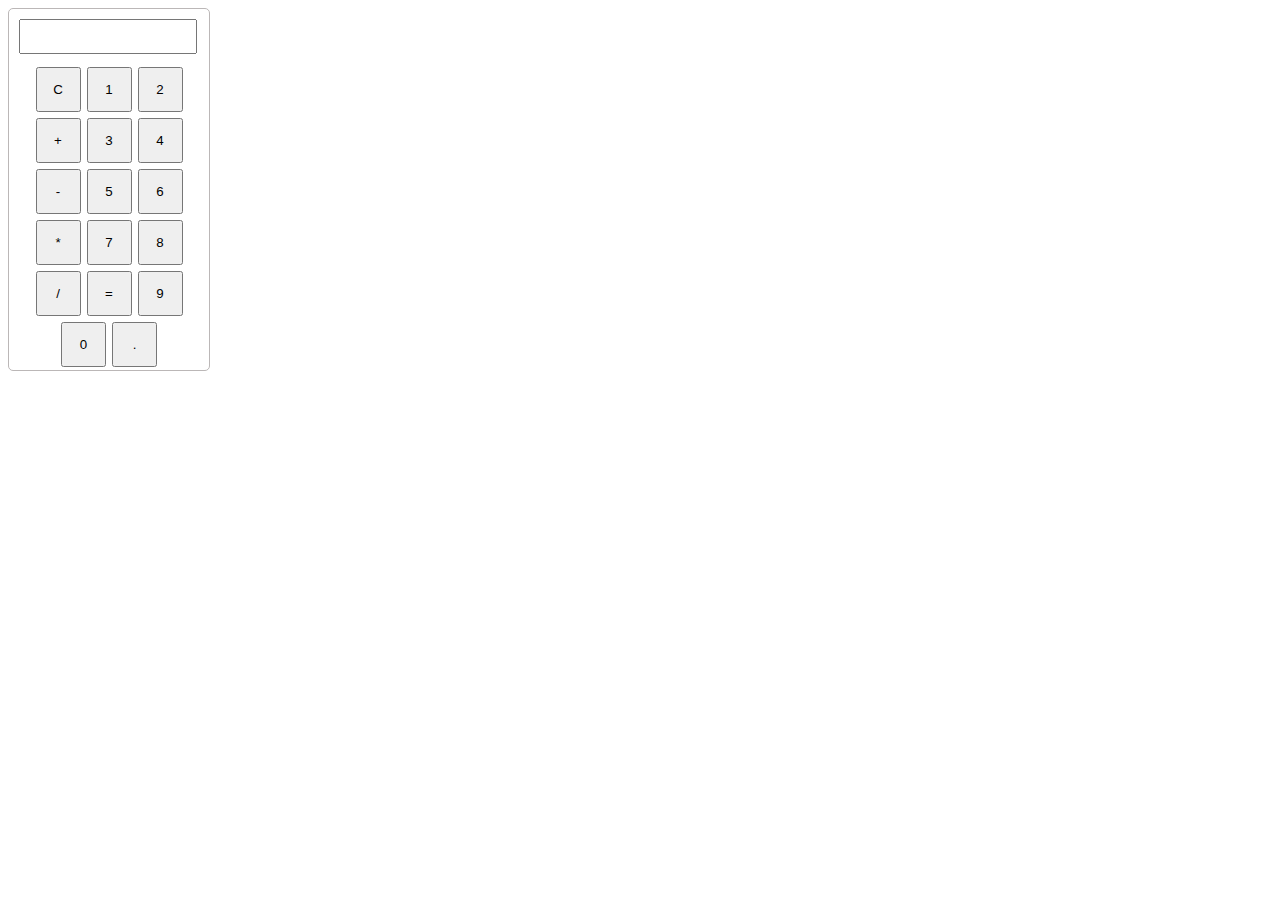
<file: Calculator/index.html>
<!DOCTYPE html>
<html lang="en">
<head>
    <meta charset="UTF-8">
    <meta name="viewport" content="width=device-width, initial-scale=1.0">
    <title>Calculator</title>
    <link rel="stylesheet" href="style.css">
</head>
<body>
    <div id="calculator">
         <input type="text" id="display" readonly>
         <div class="button-container">
            <button class="buttons" onclick="CurrentDisplay='';
        document.querySelector('#display').value= CurrentDisplay;">C</button>
            <button class="buttons" onclick="CurrentDisplay=CurrentDisplay + '1';
        document.querySelector('#display').value= CurrentDisplay;">1</button>
            <button class="buttons" onclick="CurrentDisplay=CurrentDisplay +'2';
        document.querySelector('#display').value= CurrentDisplay;">2</button>
            <button class="buttons" onclick="CurrentDisplay=CurrentDisplay +'+';
        document.querySelector('#display').value= CurrentDisplay;">+</button>
            <button class="buttons" onclick="CurrentDisplay=CurrentDisplay +'3';
        document.querySelector('#display').value= CurrentDisplay;">3</button>
            <button class="buttons" onclick="CurrentDisplay=CurrentDisplay +'4';
        document.querySelector('#display').value= CurrentDisplay;">4</button>
            <button class="buttons" onclick="CurrentDisplay=CurrentDisplay +'-';
        document.querySelector('#display').value= CurrentDisplay;">-</button>
            <button class="buttons" onclick="CurrentDisplay=CurrentDisplay +'5';
        document.querySelector('#display').value= CurrentDisplay;">5</button>
            <button class="buttons" onclick="CurrentDisplay=CurrentDisplay +'6';
        document.querySelector('#display').value= CurrentDisplay;">6</button>
            <button class="buttons" onclick="CurrentDisplay=CurrentDisplay +'*';
        document.querySelector('#display').value= CurrentDisplay;">*</button>
            <button class="buttons" onclick="CurrentDisplay=CurrentDisplay +'7';
        document.querySelector('#display').value= CurrentDisplay;">7</button>
            <button class="buttons" onclick="CurrentDisplay=CurrentDisplay +'8';
        document.querySelector('#display').value= CurrentDisplay;">8</button>
            <button class="buttons" onclick="CurrentDisplay=CurrentDisplay +'/';
        document.querySelector('#display').value= CurrentDisplay;">/</button>


            <button class="buttons" onclick=" CurrentDisplay= eval(CurrentDisplay)
        document.querySelector('#display').value= CurrentDisplay;">=</button>


            <button class="buttons" onclick="CurrentDisplay=CurrentDisplay +'9';
        document.querySelector('#display').value= CurrentDisplay;">9</button>
            <button class="buttons" onclick="CurrentDisplay=CurrentDisplay +'0';
        document.querySelector('#display').value= CurrentDisplay;">0</button>
            <button class="buttons" onclick="CurrentDisplay=CurrentDisplay +'.';
        document.querySelector('#display').value= CurrentDisplay;">.</button>

            
         </div>
    </div>

    <script>
        let CurrentDisplay= '';
        document.querySelector('#display').value= CurrentDisplay;
    </script>
</body>
</html>
</file>
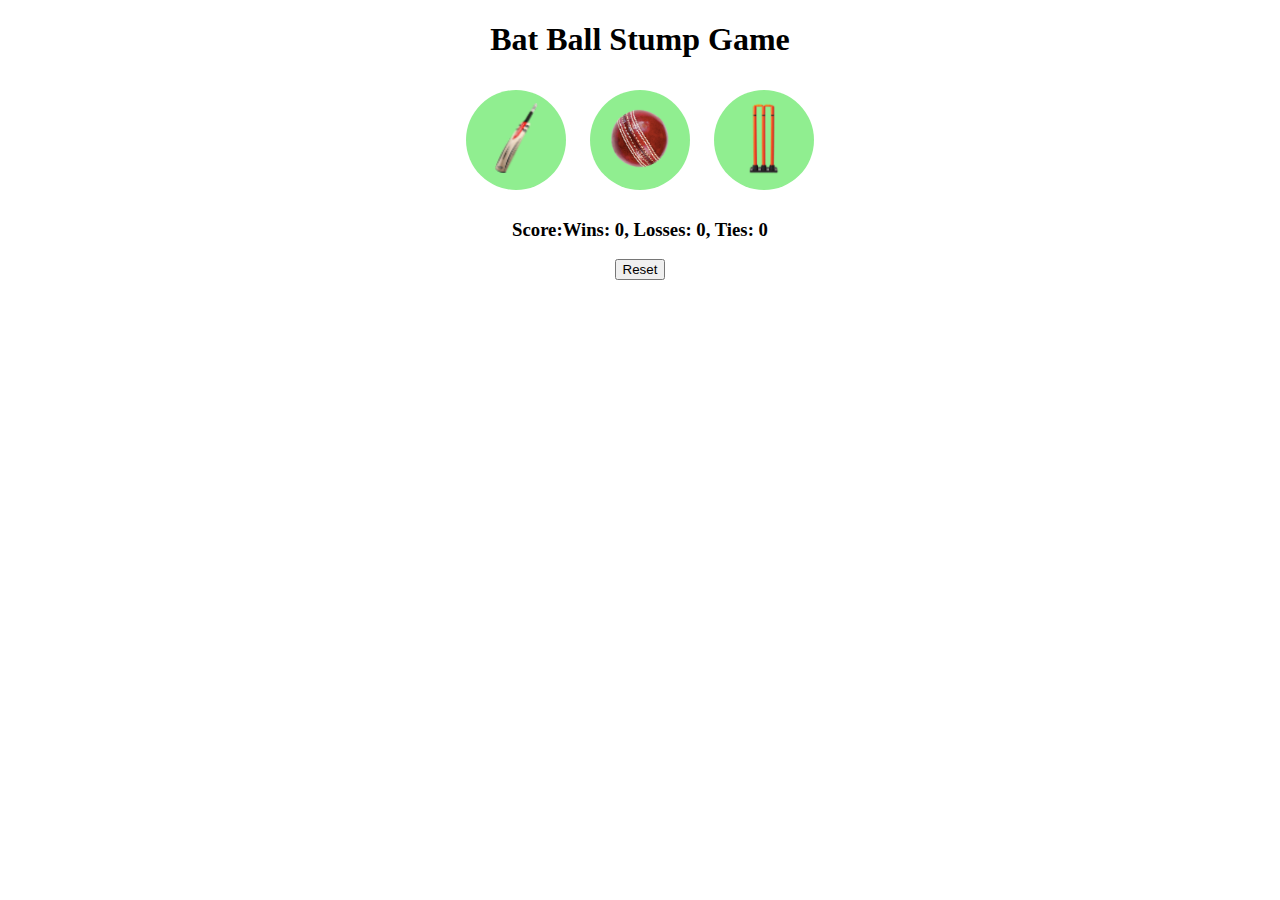
<file: Cricket Game/index.html>
<!DOCTYPE html>
<html lang="en">
<head>
    <meta charset="UTF-8">
    <meta name="viewport" content="width=device-width, initial-scale=1.0">
    <title>Bat Ball Stump Game</title>

    <link rel="stylesheet" href="style.css">
</head>
<body>
    <h1>Bat Ball Stump Game</h1>
    <button class="choice-button" onclick="
    const userChoiceMsg = 'you have choosen bat';
    //console.log('You have choosen bat');
   let computerChoice= getComputerChoice();
    let resultMsg = getResult('Bat', computerChoice);

   displayScore('Bat', computerChoice, resultMsg);"

    ><img src="images/bat.png" alt="Bat" class="choice-image"></button>


    <button  class="choice-button" onclick="
    userChoiceMsg = 'you have choosen ball';
    //console.log('You have choosen ball');
    computerChoice=getComputerChoice();

    resultMsg = getResult('Ball', computerChoice);
    
   displayScore('Ball', computerChoice, resultMsg);"
><img src="images/ball.png" alt="Ball" class="choice-image"></button>


    <button class="choice-button"  onclick="
    userChoiceMsg = 'you have choosen stump';
    //console.log('You have choosen ball');
    computerChoice=getComputerChoice();
   resultMsg = getResult('Stump', computerChoice);
    
   displayScore('Stump', computerChoice, resultMsg);"
><img src="images/stump.png" alt="stump" class="choice-image"></button>
<h3 id="user-move"></h3>
<h3 id="computer-move"></h3>
<h3 id="result"></h3>
<h3 id="score"></h3>
<button onclick="localStorage.clear();
resetScore();
">Reset</button>
    <script>
let score;
let scoreStr =localStorage.getItem('score');
resetScore(scoreStr);
function resetScore(scoreStr){
     score = scoreStr?JSON.parse(scoreStr):
        {
            win: 0,
            lost: 0,
            tie: 0,
           
        };
        score.displayResult=function(){
                return `Wins: ${score.win}, Losses: ${score.lost}, Ties: ${score.tie}`;
            };
            displayScore();

}

        // Additional JavaScript can be added here if needed
    
    

    function getComputerChoice() {
        let randomNumber = Math.random()*3;
        let computerChoice;
    if(randomNumber >0 && randomNumber<=1){
        computerChoice = 'Bat';
        console.log('Computer chose: ' + computerChoice);
    } else if(randomNumber > 1 && randomNumber <= 2){
        computerChoice = 'Ball';
        console.log('Computer chose: ' + computerChoice);
    } else {
        computerChoice = 'Stump';
        console.log('Computer chose: ' + computerChoice);
    }
        return computerChoice;
    }


    function getResult(userChoice, computerChoice) {
        let resultMsg;
    if(computerChoice === userChoice){
        resultMsg='It\'s a tie';
        score.tie++;
    } else if(computerChoice === 'Bat' && userChoice === 'Ball' || 
              computerChoice === 'Ball' && userChoice === 'Stump' || 
              computerChoice === 'Stump' && userChoice === 'Bat') {
        resultMsg='You win';
        score.win++;
    } else {
        resultMsg='You lose';
        score.lost++;
    }
        return resultMsg;
    }

    function displayScore(userChoiceMsg, computerChoice, resultMsg) {

        localStorage.setItem('score', JSON.stringify(score));
        document.querySelector('#user-move').innerText = userChoiceMsg !=undefined? userChoiceMsg : ' ';
        document.querySelector('#computer-move').innerText =computerChoice !=undefined? `Computer chose: ${computerChoice}` : ' ' ;
        document.querySelector('#result').innerText = resultMsg!=undefined? `Result: ${resultMsg}` : ' ';
        document.querySelector('#score').innerText ="Score:"+ score.displayResult();



        // alert(`You chose:${userChoiceMsg}\nComputer chose: ${computerChoice}\nResult: ${resultMsg}

        //  ${score.displayResult()}`);
    }


    </script>
</body>
</html>
</file>
<file: Calculator/style.css>
#calculator{
    border: 1px solid rgb(187, 183, 183);
    border-radius: 5px;
    width: 200px;

}
#display{
    margin: 10px;
    width: 85%;
    font-size: 25px;

}
.button-container{
    display: flex;
    flex-wrap: wrap;
    justify-content: center;

}
.buttons{
    width: 45px;
    height: 45px;
    margin: 3px;

}
</file>
<file: Cricket Game/style.css>
body{
            text-align: center;
        }
.choice-button {
            width: 100px;
            height: 100px;
            border: none;
            margin: 10px;
            background-color: lightgreen;
            border-radius: 50px;
            cursor: pointer;

        
        }
.choice-image{
    height:75px;
    height:
}
</file>
